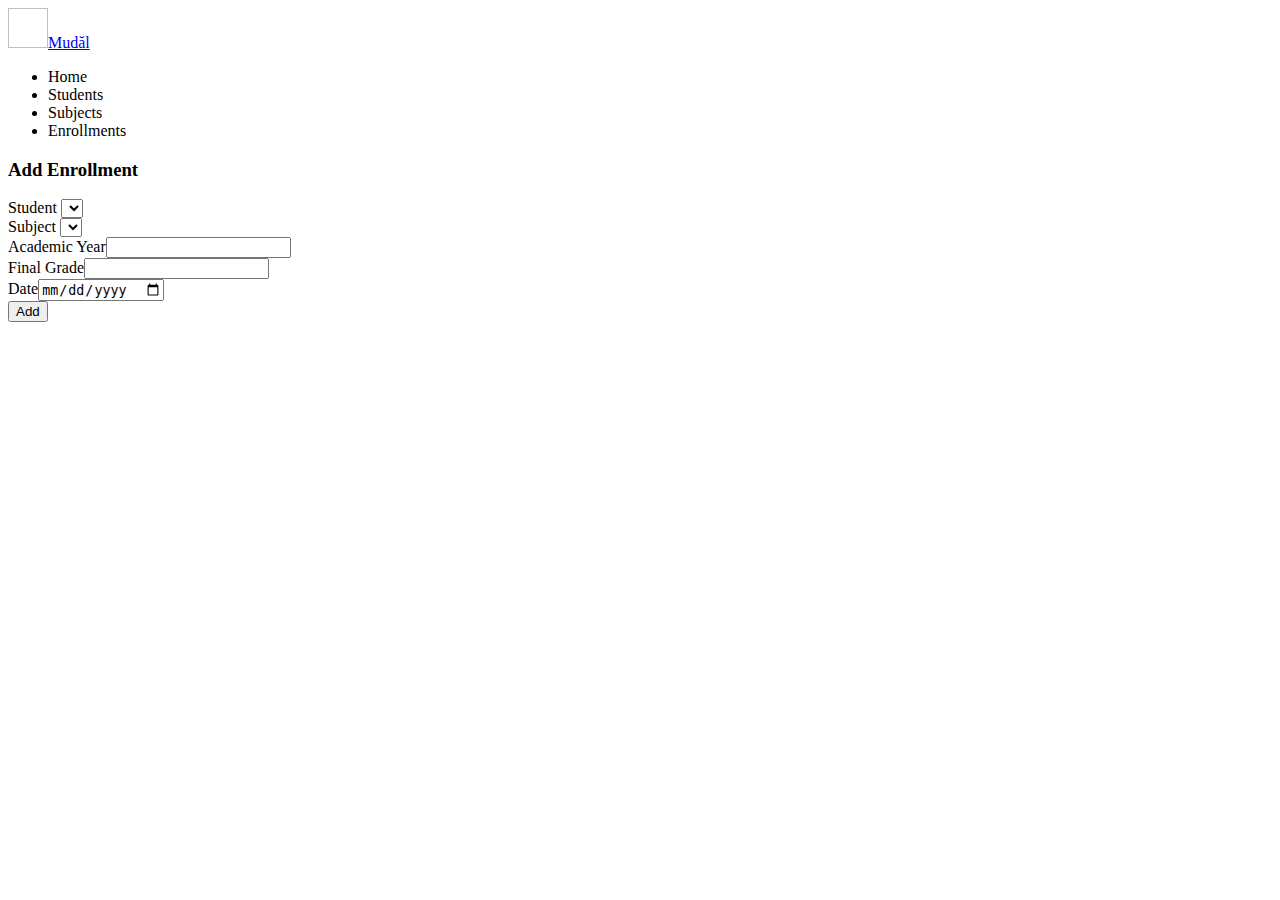
<file: Proiect_Spring_Boot/target/classes/templates/addEnrollment.html>
<!DOCTYPE html>
<html data-bs-theme="light" lang="en" xmlns:th="http://www.thymeleaf.org">
<head>
    <meta charset="utf-8">
    <title>Add Enrollment - Mudăl</title>
    <link rel="stylesheet" href="https://fonts.googleapis.com/css?family=Inter:200,300,400,500,600,700,800&amp;display=swap">
    <link rel="stylesheet" href="https://fonts.googleapis.com/css?family=Outfit:200,300,400,500,600,700,800,900&amp;display=swap">
    <link rel="stylesheet" th:href="@{/assets/bootstrap/css/bootstrap.min.css}">
    <link rel="stylesheet" th:href="@{/assets/css/styles.min.css}">
</head>
<body class="bg-gradient-body">
    <nav class="navbar navbar-expand-lg py-3" data-bs-theme="dark">
        <div class="container">
            <a class="navbar-brand d-flex align-items-center" href="#"><img class="img-fluid me-3" width="40" height="40" th:src="@{/assets/img/logos/logo.svg}"><span class="fs-3 fw-bold">Mudăl</span></a>
            <div class="collapse navbar-collapse text-center" id="navcol-3">
                <ul class="navbar-nav mb-4 mb-lg-0 mx-auto">
                    <li class="nav-item"><a class="nav-link text-center" th:href="@{/index}">Home</a></li>
                    <li class="nav-item"><a class="nav-link text-center" th:href="@{/students}">Students</a></li>
                    <li class="nav-item"><a class="nav-link text-center" th:href="@{/subjects}">Subjects</a></li>
                    <li class="nav-item"><a class="nav-link text-center active" th:href="@{/enrollments}">Enrollments</a></li>
                </ul>
            </div>
        </div>
    </nav>
    <div class="container py-5">
        <div class="row gx-0 gx-sm-3 justify-content-center mx-auto">
            <div class="col-lg-8">
                <div class="card bg-white bg-opacity-10">
                    <div class="card-body p-sm-5 py-4">
                        <div class="text-center mb-4"><h3 class="fw-bold">Add Enrollment</h3></div>
                        <form th:action="@{/enrollments}" th:object="${enrollment}" method="POST">
                            <div class="mb-3">
                                <label class="form-label">Student</label>
                                <select class="form-select" th:field="*{student}">
                                    <option th:each="st : ${allStudents}" th:value="${st.idstudent}" th:text="${st.firstName + ' ' + st.lastName}"></option>
                                </select>
                            </div>
                            <div class="mb-3">
                                <label class="form-label">Subject</label>
                                <select class="form-select" th:field="*{subject}">
                                    <option th:each="sub : ${allSubjects}" th:value="${sub.idsubject}" th:text="${sub.subjectName}"></option>
                                </select>
                            </div>
                            <div class="mb-3"><label class="form-label">Academic Year</label><input class="form-control" type="text" th:field="*{academicYear}"></div>
                            <div class="mb-3"><label class="form-label">Final Grade</label><input class="form-control" type="number" step="0.01" th:field="*{finalGrade}"></div>
                            <div class="mb-3"><label class="form-label">Date</label><input class="form-control" type="date" th:field="*{enrollmentDate}"></div>
                            <button class="btn btn-primary d-block w-100 mt-4" type="submit">Add</button>
                        </form>
                    </div>
                </div>
            </div>
        </div>
    </div>
    <script th:src="@{/assets/js/script.min.js}"></script>
    <script src="https://cdn.jsdelivr.net/npm/bootstrap@5.3.6/dist/js/bootstrap.bundle.min.js"></script>
</body>
</html>
</file>
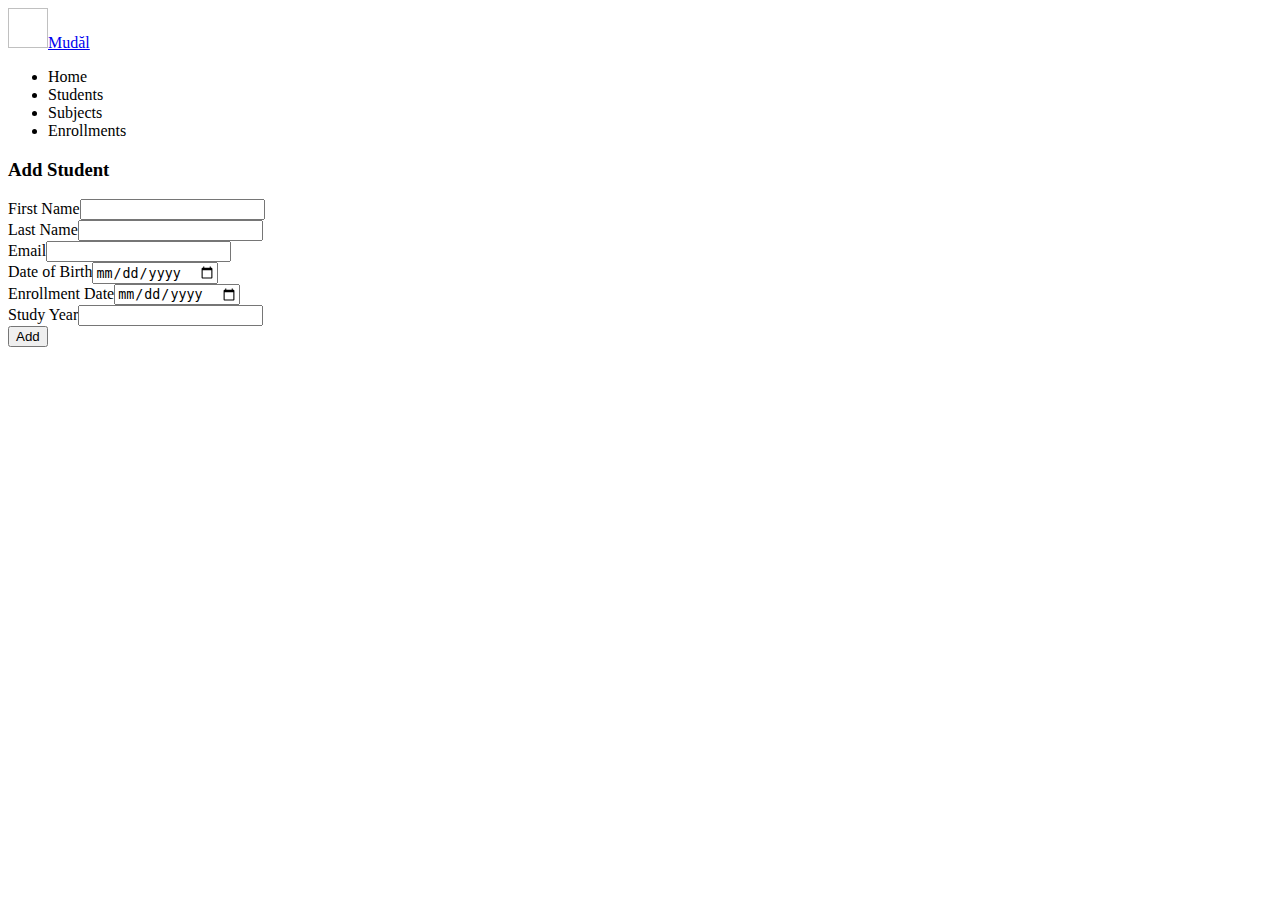
<file: Proiect_Spring_Boot/target/classes/templates/addStudent.html>
<!DOCTYPE html>
<html data-bs-theme="light" lang="en" xmlns:th="http://www.thymeleaf.org">
<head>
    <meta charset="utf-8">
    <title>Add Student - Mudăl</title>
    <link rel="stylesheet" href="https://fonts.googleapis.com/css?family=Inter:200,300,400,500,600,700,800&amp;display=swap">
    <link rel="stylesheet" href="https://fonts.googleapis.com/css?family=Outfit:200,300,400,500,600,700,800,900&amp;display=swap">
    <link rel="stylesheet" th:href="@{/assets/bootstrap/css/bootstrap.min.css}">
    <link rel="stylesheet" th:href="@{/assets/css/styles.min.css}">
</head>
<body class="bg-gradient-body">
    <nav class="navbar navbar-expand-lg py-3" data-bs-theme="dark">
        <div class="container">
            <a class="navbar-brand d-flex align-items-center" href="#"><img class="img-fluid me-3" width="40" height="40" th:src="@{/assets/img/logos/logo.svg}"><span class="fs-3 fw-bold">Mudăl</span></a>
            <div class="collapse navbar-collapse text-center" id="navcol-3">
                <ul class="navbar-nav mb-4 mb-lg-0 mx-auto">
                    <li class="nav-item"><a class="nav-link text-center" th:href="@{/index}">Home</a></li>
                    <li class="nav-item"><a class="nav-link text-center active" th:href="@{/students}">Students</a></li>
                    <li class="nav-item"><a class="nav-link text-center" th:href="@{/subjects}">Subjects</a></li>
                    <li class="nav-item"><a class="nav-link text-center" th:href="@{/enrollments}">Enrollments</a></li>
                </ul>
            </div>
        </div>
    </nav>
    <div class="container py-5">
        <div class="row gx-0 gx-sm-3 justify-content-center mx-auto">
            <div class="col-lg-8">
                <div class="card bg-white bg-opacity-10">
                    <div class="card-body p-sm-5 py-4">
                        <div class="text-center mb-4"><h3 class="fw-bold">Add Student</h3></div>
                        <form th:action="@{/students}" th:object="${student}" method="POST">
                            <div class="mb-3"><label class="form-label">First Name</label><input class="form-control" type="text" th:field="*{firstName}"></div>
                            <div class="mb-3"><label class="form-label">Last Name</label><input class="form-control" type="text" th:field="*{lastName}"></div>
                            <div class="mb-3"><label class="form-label">Email</label><input class="form-control" type="email" th:field="*{email}"></div>
                            <div class="mb-3"><label class="form-label">Date of Birth</label><input class="form-control" type="date" th:field="*{dateOfBirth}"></div>
                            <div class="mb-3"><label class="form-label">Enrollment Date</label><input class="form-control" type="date" th:field="*{enrollmentDate}"></div>
                            <div class="mb-3"><label class="form-label">Study Year</label><input class="form-control" type="number" th:field="*{studyYear}"></div>
                            <button class="btn btn-primary d-block w-100 mt-4" type="submit">Add</button>
                        </form>
                    </div>
                </div>
            </div>
        </div>
    </div>
    <script th:src="@{/assets/js/script.min.js}"></script>
    <script src="https://cdn.jsdelivr.net/npm/bootstrap@5.3.6/dist/js/bootstrap.bundle.min.js"></script>
</body>
</html>
</file>
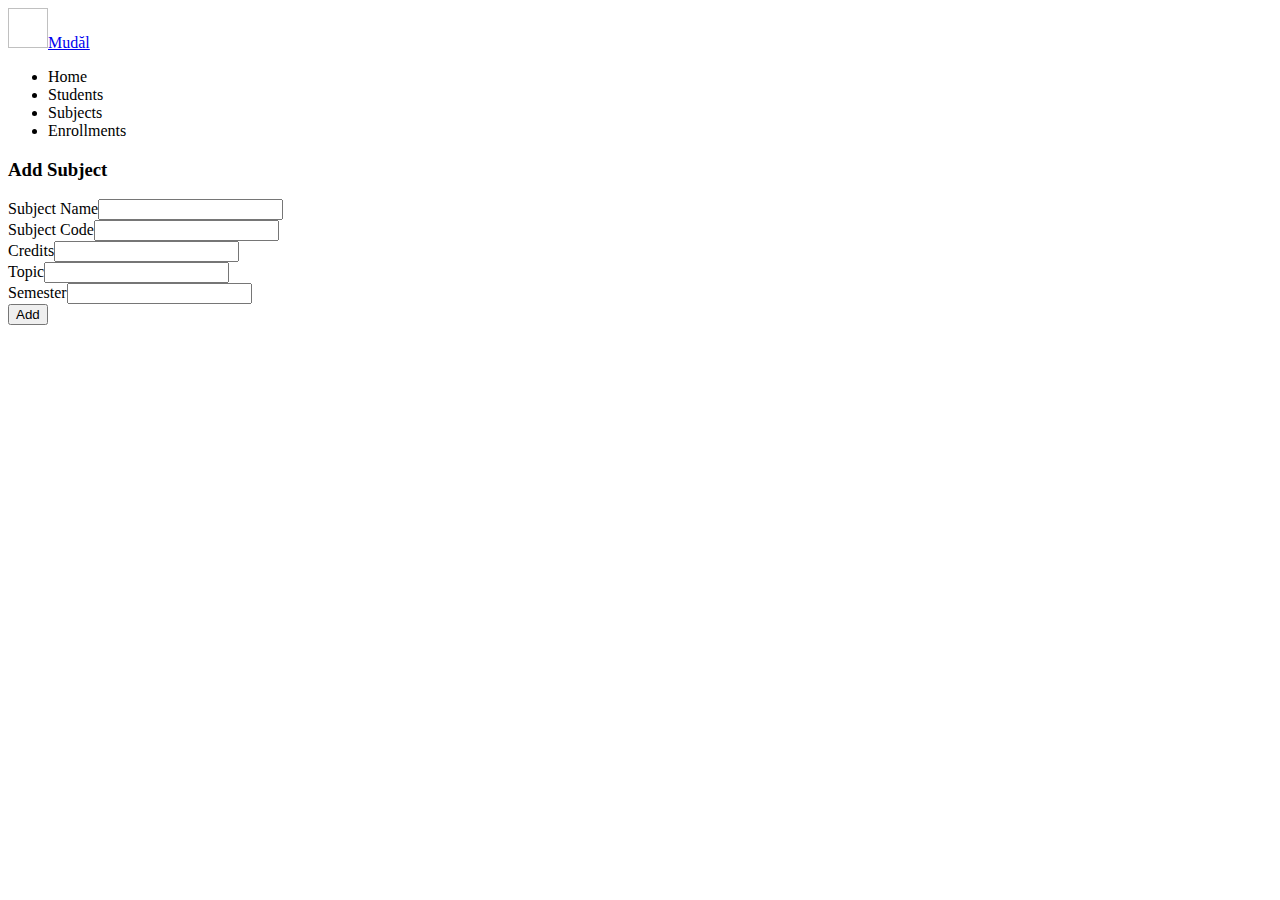
<file: Proiect_Spring_Boot/target/classes/templates/addSubject.html>
<!DOCTYPE html>
<html data-bs-theme="light" lang="en" xmlns:th="http://www.thymeleaf.org">
<head>
    <meta charset="utf-8">
    <title>Add Subject - Mudăl</title>
    <link rel="stylesheet" href="https://fonts.googleapis.com/css?family=Inter:200,300,400,500,600,700,800&amp;display=swap">
    <link rel="stylesheet" href="https://fonts.googleapis.com/css?family=Outfit:200,300,400,500,600,700,800,900&amp;display=swap">
    <link rel="stylesheet" th:href="@{/assets/bootstrap/css/bootstrap.min.css}">
    <link rel="stylesheet" th:href="@{/assets/css/styles.min.css}">
</head>
<body class="bg-gradient-body">
    <nav class="navbar navbar-expand-lg py-3" data-bs-theme="dark">
        <div class="container">
            <a class="navbar-brand d-flex align-items-center" href="#"><img class="img-fluid me-3" width="40" height="40" th:src="@{/assets/img/logos/logo.svg}"><span class="fs-3 fw-bold">Mudăl</span></a>
            <div class="collapse navbar-collapse text-center" id="navcol-3">
                <ul class="navbar-nav mb-4 mb-lg-0 mx-auto">
                    <li class="nav-item"><a class="nav-link text-center" th:href="@{/index}">Home</a></li>
                    <li class="nav-item"><a class="nav-link text-center" th:href="@{/students}">Students</a></li>
                    <li class="nav-item"><a class="nav-link text-center active" th:href="@{/subjects}">Subjects</a></li>
                    <li class="nav-item"><a class="nav-link text-center" th:href="@{/enrollments}">Enrollments</a></li>
                </ul>
            </div>
        </div>
    </nav>
    <div class="container py-5">
        <div class="row gx-0 gx-sm-3 justify-content-center mx-auto">
            <div class="col-lg-8">
                <div class="card bg-white bg-opacity-10">
                    <div class="card-body p-sm-5 py-4">
                        <div class="text-center mb-4"><h3 class="fw-bold">Add Subject</h3></div>
                        <form th:action="@{/subjects}" th:object="${subject}" method="POST">
                            <div class="mb-3"><label class="form-label">Subject Name</label><input class="form-control" type="text" th:field="*{subjectName}"></div>
                            <div class="mb-3"><label class="form-label">Subject Code</label><input class="form-control" type="text" th:field="*{subjectCode}"></div>
                            <div class="mb-3"><label class="form-label">Credits</label><input class="form-control" type="number" th:field="*{credits}"></div>
                            <div class="mb-3"><label class="form-label">Topic</label><input class="form-control" type="text" th:field="*{topic}"></div>
                            <div class="mb-3"><label class="form-label">Semester</label><input class="form-control" type="number" th:field="*{semester}"></div>
                            <button class="btn btn-primary d-block w-100 mt-4" type="submit">Add</button>
                        </form>
                    </div>
                </div>
            </div>
        </div>
    </div>
    <script th:src="@{/assets/js/script.min.js}"></script>
    <script src="https://cdn.jsdelivr.net/npm/bootstrap@5.3.6/dist/js/bootstrap.bundle.min.js"></script>
</body>
</html>
</file>
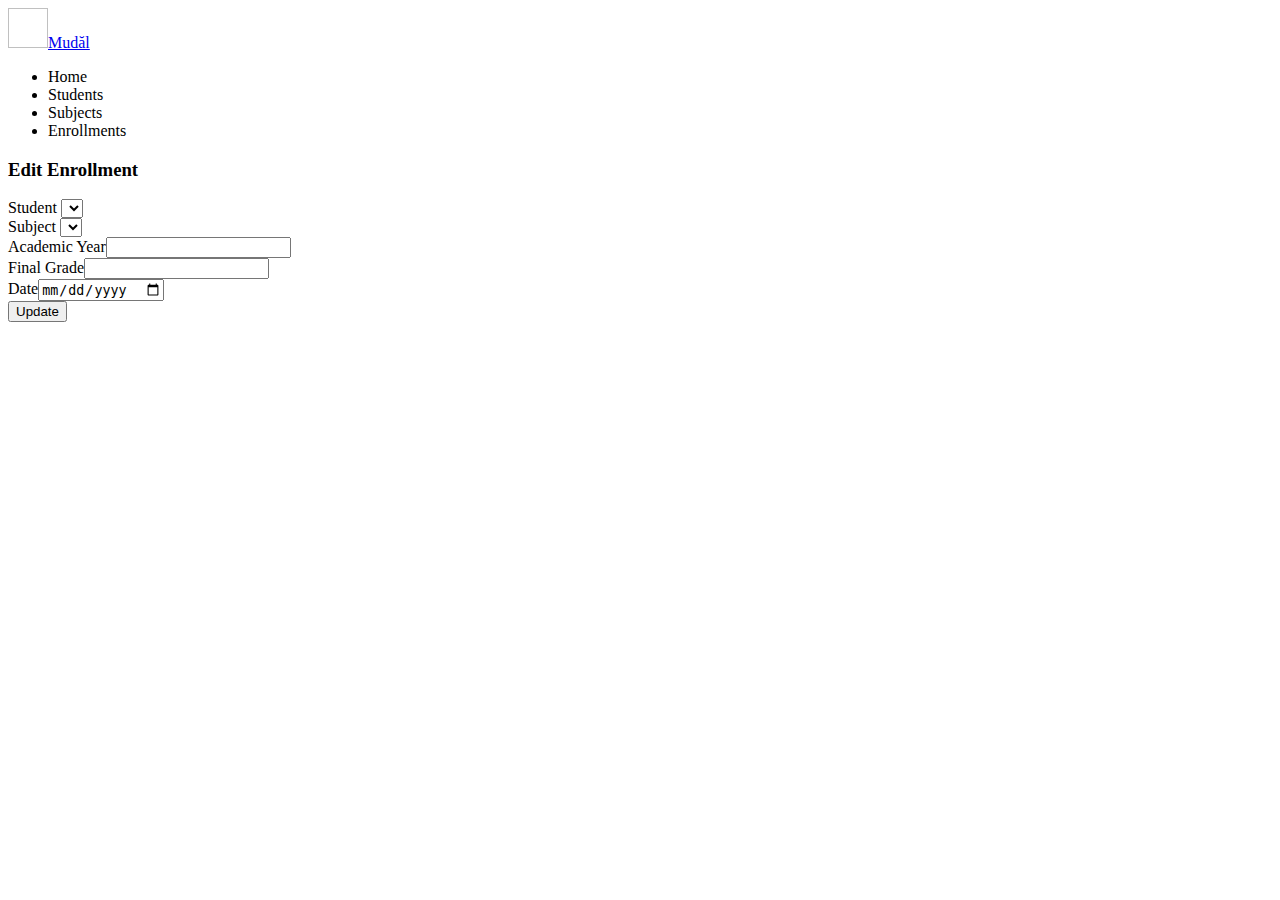
<file: Proiect_Spring_Boot/target/classes/templates/editEnrollment.html>
<!DOCTYPE html>
<html data-bs-theme="light" lang="en" xmlns:th="http://www.thymeleaf.org">
<head>
    <meta charset="utf-8">
    <title>Edit Enrollment - Mudăl</title>
    <link rel="stylesheet" href="https://fonts.googleapis.com/css?family=Inter:200,300,400,500,600,700,800&amp;display=swap">
    <link rel="stylesheet" href="https://fonts.googleapis.com/css?family=Outfit:200,300,400,500,600,700,800,900&amp;display=swap">
    <link rel="stylesheet" th:href="@{/assets/bootstrap/css/bootstrap.min.css}">
    <link rel="stylesheet" th:href="@{/assets/css/styles.min.css}">
</head>
<body class="bg-gradient-body">
    <nav class="navbar navbar-expand-lg py-3" data-bs-theme="dark">
        <div class="container">
            <a class="navbar-brand d-flex align-items-center" href="#"><img class="img-fluid me-3" width="40" height="40" th:src="@{/assets/img/logos/logo.svg}"><span class="fs-3 fw-bold">Mudăl</span></a>
            <div class="collapse navbar-collapse text-center" id="navcol-3">
                <ul class="navbar-nav mb-4 mb-lg-0 mx-auto">
                    <li class="nav-item"><a class="nav-link text-center" th:href="@{/index}">Home</a></li>
                    <li class="nav-item"><a class="nav-link text-center" th:href="@{/students}">Students</a></li>
                    <li class="nav-item"><a class="nav-link text-center" th:href="@{/subjects}">Subjects</a></li>
                    <li class="nav-item"><a class="nav-link text-center active" th:href="@{/enrollments}">Enrollments</a></li>
                </ul>
            </div>
        </div>
    </nav>
    <div class="container py-5">
        <div class="row gx-0 gx-sm-3 justify-content-center mx-auto">
            <div class="col-lg-8">
                <div class="card bg-white bg-opacity-10">
                    <div class="card-body p-sm-5 py-4">
                        <div class="text-center mb-4"><h3 class="fw-bold">Edit Enrollment</h3></div>
                        <form th:action="@{/enrollments/{id}(id=${enrollment.idenrollment})}" th:object="${enrollment}" method="POST">
                            <div class="mb-3">
                                <label class="form-label">Student</label>
                                <select class="form-select" th:field="*{student}">
                                    <option th:each="st : ${allStudents}" th:value="${st.idstudent}" th:text="${st.firstName + ' ' + st.lastName}"></option>
                                </select>
                            </div>
                            <div class="mb-3">
                                <label class="form-label">Subject</label>
                                <select class="form-select" th:field="*{subject}">
                                    <option th:each="sub : ${allSubjects}" th:value="${sub.idsubject}" th:text="${sub.subjectName}"></option>
                                </select>
                            </div>
                            <div class="mb-3"><label class="form-label">Academic Year</label><input class="form-control" type="text" th:field="*{academicYear}"></div>
                            <div class="mb-3"><label class="form-label">Final Grade</label><input class="form-control" type="number" step="0.01" th:field="*{finalGrade}"></div>
                            <div class="mb-3"><label class="form-label">Date</label><input class="form-control" type="date" th:field="*{enrollmentDate}"></div>
                            <button class="btn btn-primary d-block w-100 mt-4" type="submit">Update</button>
                        </form>
                    </div>
                </div>
            </div>
        </div>
    </div>
    <script th:src="@{/assets/js/script.min.js}"></script>
    <script src="https://cdn.jsdelivr.net/npm/bootstrap@5.3.6/dist/js/bootstrap.bundle.min.js"></script>
</body>
</html>
</file>
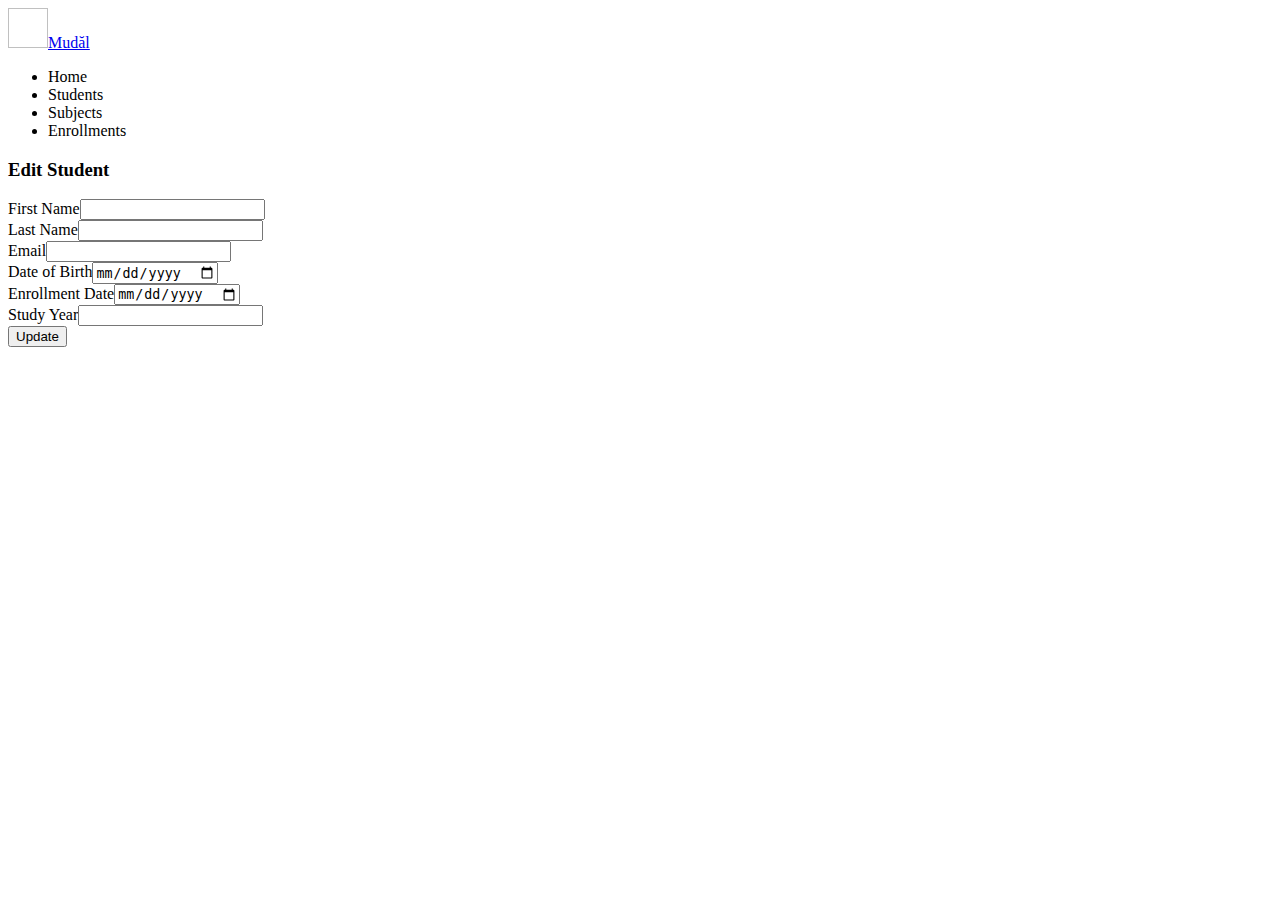
<file: Proiect_Spring_Boot/target/classes/templates/editStudent.html>
<!DOCTYPE html>
<html data-bs-theme="light" lang="en" xmlns:th="http://www.thymeleaf.org">
<head>
    <meta charset="utf-8">
    <title>Edit Student - Mudăl</title>
    <link rel="stylesheet" href="https://fonts.googleapis.com/css?family=Inter:200,300,400,500,600,700,800&amp;display=swap">
    <link rel="stylesheet" href="https://fonts.googleapis.com/css?family=Outfit:200,300,400,500,600,700,800,900&amp;display=swap">
    <link rel="stylesheet" th:href="@{/assets/bootstrap/css/bootstrap.min.css}">
    <link rel="stylesheet" th:href="@{/assets/css/styles.min.css}">
</head>
<body class="bg-gradient-body">
    <nav class="navbar navbar-expand-lg py-3" data-bs-theme="dark">
        <div class="container">
            <a class="navbar-brand d-flex align-items-center" href="#"><img class="img-fluid me-3" width="40" height="40" th:src="@{/assets/img/logos/logo.svg}"><span class="fs-3 fw-bold">Mudăl</span></a>
            <div class="collapse navbar-collapse text-center" id="navcol-3">
                <ul class="navbar-nav mb-4 mb-lg-0 mx-auto">
                    <li class="nav-item"><a class="nav-link text-center" th:href="@{/index}">Home</a></li>
                    <li class="nav-item"><a class="nav-link text-center active" th:href="@{/students}">Students</a></li>
                    <li class="nav-item"><a class="nav-link text-center" th:href="@{/subjects}">Subjects</a></li>
                    <li class="nav-item"><a class="nav-link text-center" th:href="@{/enrollments}">Enrollments</a></li>
                </ul>
            </div>
        </div>
    </nav>
    <div class="container py-5">
        <div class="row gx-0 gx-sm-3 justify-content-center mx-auto">
            <div class="col-lg-8">
                <div class="card bg-white bg-opacity-10">
                    <div class="card-body p-sm-5 py-4">
                        <div class="text-center mb-4"><h3 class="fw-bold">Edit Student</h3></div>
                        <form th:action="@{/students/{id}(id=${student.idstudent})}" th:object="${student}" method="POST">
                            <div class="mb-3"><label class="form-label">First Name</label><input class="form-control" type="text" th:field="*{firstName}"></div>
                            <div class="mb-3"><label class="form-label">Last Name</label><input class="form-control" type="text" th:field="*{lastName}"></div>
                            <div class="mb-3"><label class="form-label">Email</label><input class="form-control" type="email" th:field="*{email}"></div>
                            <div class="mb-3"><label class="form-label">Date of Birth</label><input class="form-control" type="date" th:field="*{dateOfBirth}"></div>
                            <div class="mb-3"><label class="form-label">Enrollment Date</label><input class="form-control" type="date" th:field="*{enrollmentDate}"></div>
                            <div class="mb-3"><label class="form-label">Study Year</label><input class="form-control" type="number" th:field="*{studyYear}"></div>
                            <button class="btn btn-primary d-block w-100 mt-4" type="submit">Update</button>
                        </form>
                    </div>
                </div>
            </div>
        </div>
    </div>
    <script th:src="@{/assets/js/script.min.js}"></script>
    <script src="https://cdn.jsdelivr.net/npm/bootstrap@5.3.6/dist/js/bootstrap.bundle.min.js"></script>
</body>
</html>
</file>
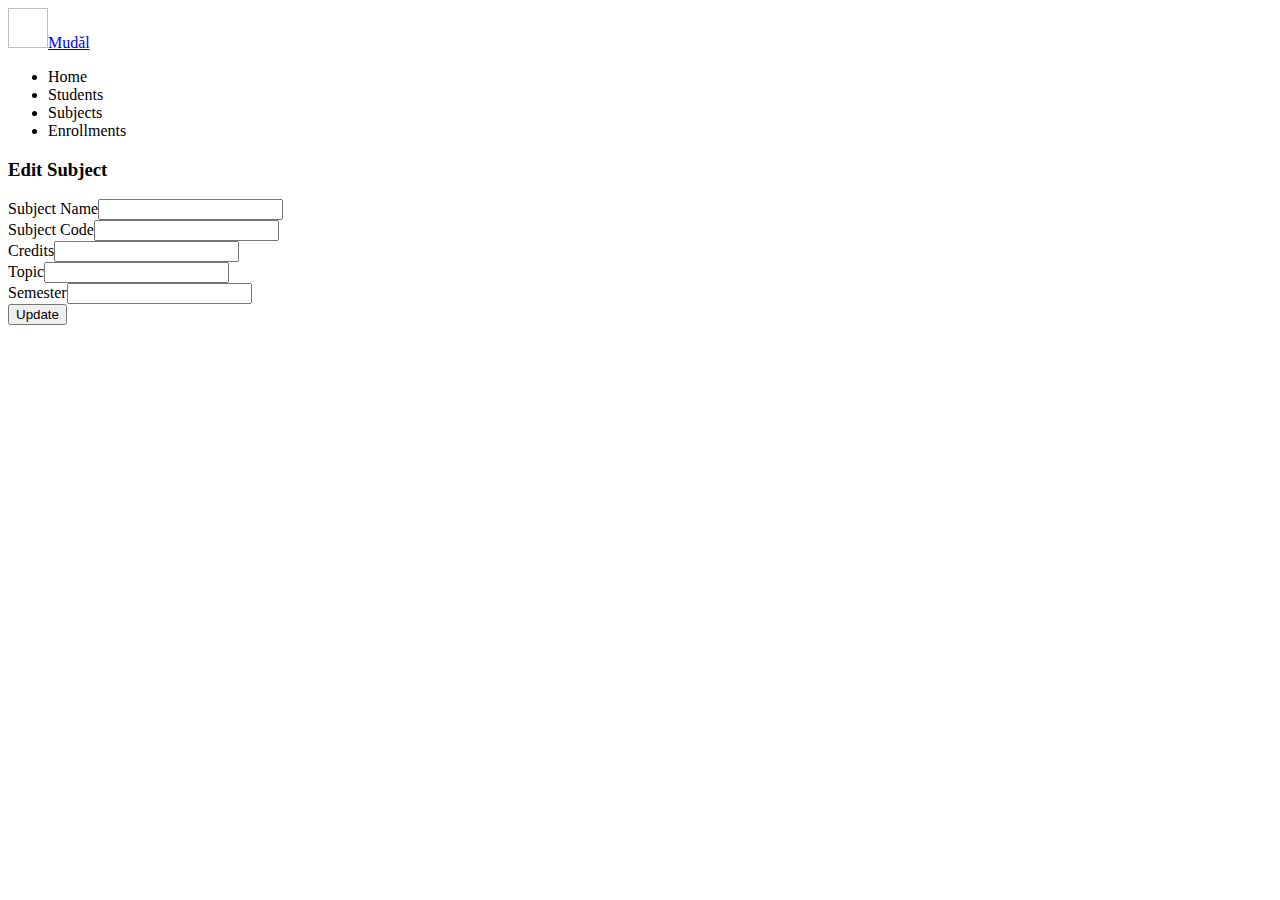
<file: Proiect_Spring_Boot/target/classes/templates/editSubject.html>
<!DOCTYPE html>
<html data-bs-theme="light" lang="en" xmlns:th="http://www.thymeleaf.org">
<head>
    <meta charset="utf-8">
    <title>Edit Subject - Mudăl</title>
    <link rel="stylesheet" href="https://fonts.googleapis.com/css?family=Inter:200,300,400,500,600,700,800&amp;display=swap">
    <link rel="stylesheet" href="https://fonts.googleapis.com/css?family=Outfit:200,300,400,500,600,700,800,900&amp;display=swap">
    <link rel="stylesheet" th:href="@{/assets/bootstrap/css/bootstrap.min.css}">
    <link rel="stylesheet" th:href="@{/assets/css/styles.min.css}">
</head>
<body class="bg-gradient-body">
    <nav class="navbar navbar-expand-lg py-3" data-bs-theme="dark">
        <div class="container">
            <a class="navbar-brand d-flex align-items-center" href="#"><img class="img-fluid me-3" width="40" height="40" th:src="@{/assets/img/logos/logo.svg}"><span class="fs-3 fw-bold">Mudăl</span></a>
            <div class="collapse navbar-collapse text-center" id="navcol-3">
                <ul class="navbar-nav mb-4 mb-lg-0 mx-auto">
                    <li class="nav-item"><a class="nav-link text-center" th:href="@{/index}">Home</a></li>
                    <li class="nav-item"><a class="nav-link text-center" th:href="@{/students}">Students</a></li>
                    <li class="nav-item"><a class="nav-link text-center active" th:href="@{/subjects}">Subjects</a></li>
                    <li class="nav-item"><a class="nav-link text-center" th:href="@{/enrollments}">Enrollments</a></li>
                </ul>
            </div>
        </div>
    </nav>
    <div class="container py-5">
        <div class="row gx-0 gx-sm-3 justify-content-center mx-auto">
            <div class="col-lg-8">
                <div class="card bg-white bg-opacity-10">
                    <div class="card-body p-sm-5 py-4">
                        <div class="text-center mb-4"><h3 class="fw-bold">Edit Subject</h3></div>
                        <form th:action="@{/subjects/{id}(id=${subject.idsubject})}" th:object="${subject}" method="POST">
                            <div class="mb-3"><label class="form-label">Subject Name</label><input class="form-control" type="text" th:field="*{subjectName}"></div>
                            <div class="mb-3"><label class="form-label">Subject Code</label><input class="form-control" type="text" th:field="*{subjectCode}"></div>
                            <div class="mb-3"><label class="form-label">Credits</label><input class="form-control" type="number" th:field="*{credits}"></div>
                            <div class="mb-3"><label class="form-label">Topic</label><input class="form-control" type="text" th:field="*{topic}"></div>
                            <div class="mb-3"><label class="form-label">Semester</label><input class="form-control" type="number" th:field="*{semester}"></div>
                            <button class="btn btn-primary d-block w-100 mt-4" type="submit">Update</button>
                        </form>
                    </div>
                </div>
            </div>
        </div>
    </div>
    <script th:src="@{/assets/js/script.min.js}"></script>
    <script src="https://cdn.jsdelivr.net/npm/bootstrap@5.3.6/dist/js/bootstrap.bundle.min.js"></script>
</body>
</html>
</file>
